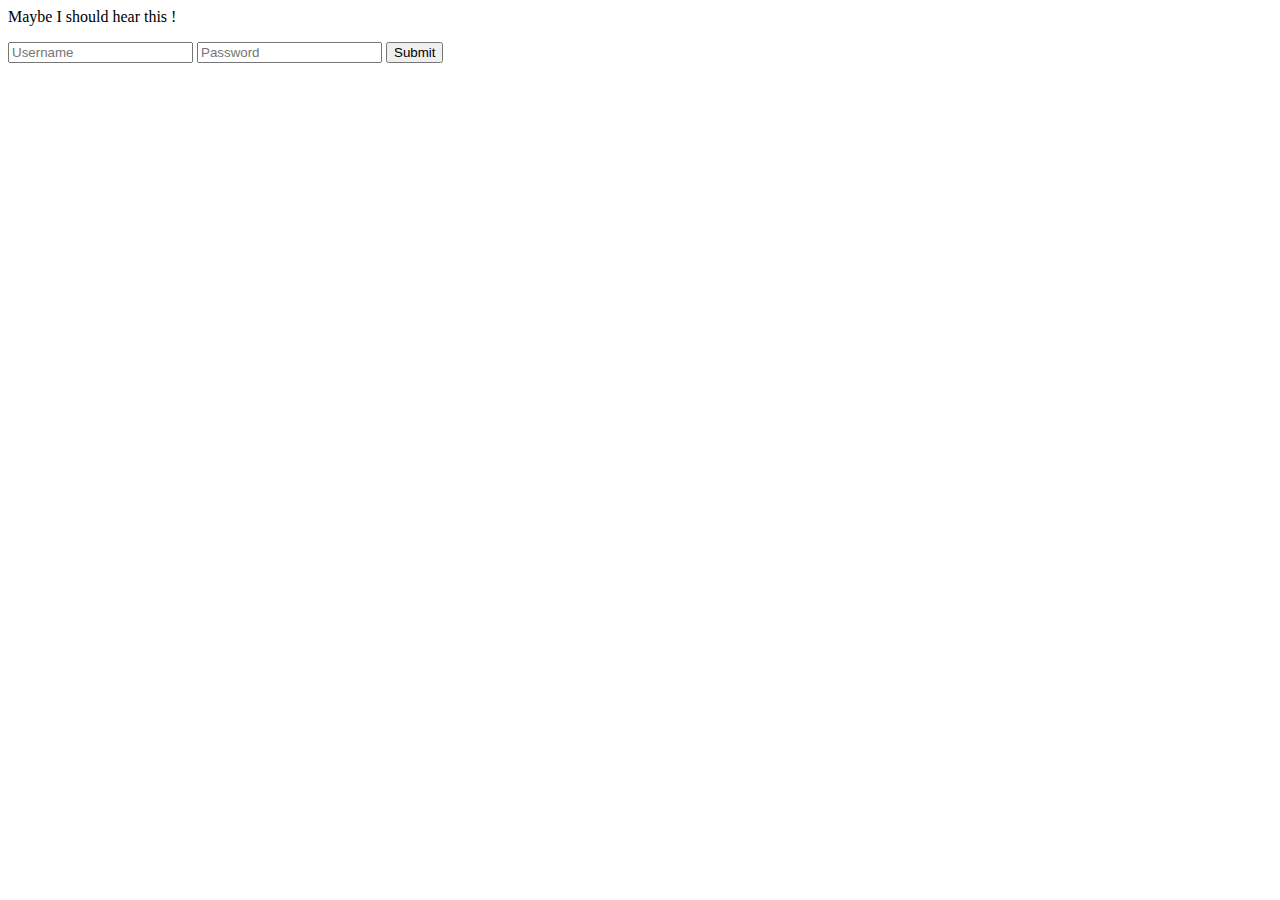
<file: Flask-Local_app/templates/login.html>
<! DOCTYPE html>
<html lang="en">
    <head>
        <meta charset="utf-8">
        <title> Login </title>
    </head>

    <body>
      <p> Maybe I should hear this ! </p>
      <form action = '/login' method="POST">
          <input placeholder="Username" name="username" type="text">
          <input placeholder="Password" name="password" type="password">
          <input type="submit">
      </form>
    </body>
</html>
</file>
